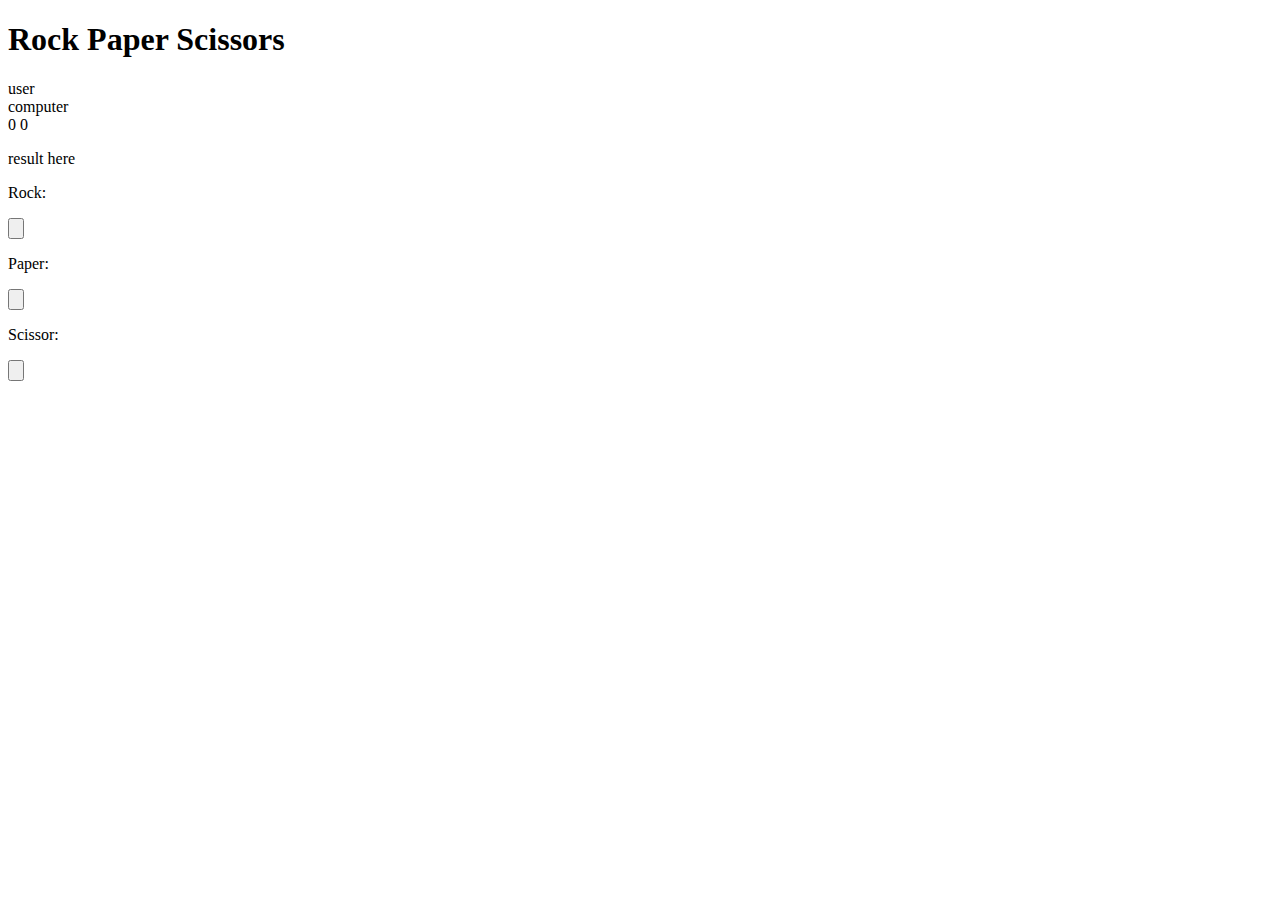
<file: misc/Rock Paper Scissors/index.html>
<!DOCTYPE html>

<html>
    <head>
        <title>Rock Paper Scissors</title>
        <script src="index.js"></script>
    </head>

    <body>
        <header>
            <h1>Rock Paper Scissors</h1>
        </header>
        
        <div class = "scoreboard">
            <div id = "user-label" class = "badge">user</div>
            <div id = "computer-label" class = "badge"computer>computer</div>
            <span id = "user-score">0</span>
            <span id = "computer-score">0</span>
        </div>

        <div class = "result">
            <p>result here </p>
        </div>

    
        <p>Rock: </p>
        <input type = "button"id = "rock">
        <p>Paper:</p>
        <input type = "button" id = "paper">
        <p>Scissor: </p>
        <input type = "button"id = "scissor">
    </body>
</html>
</file>
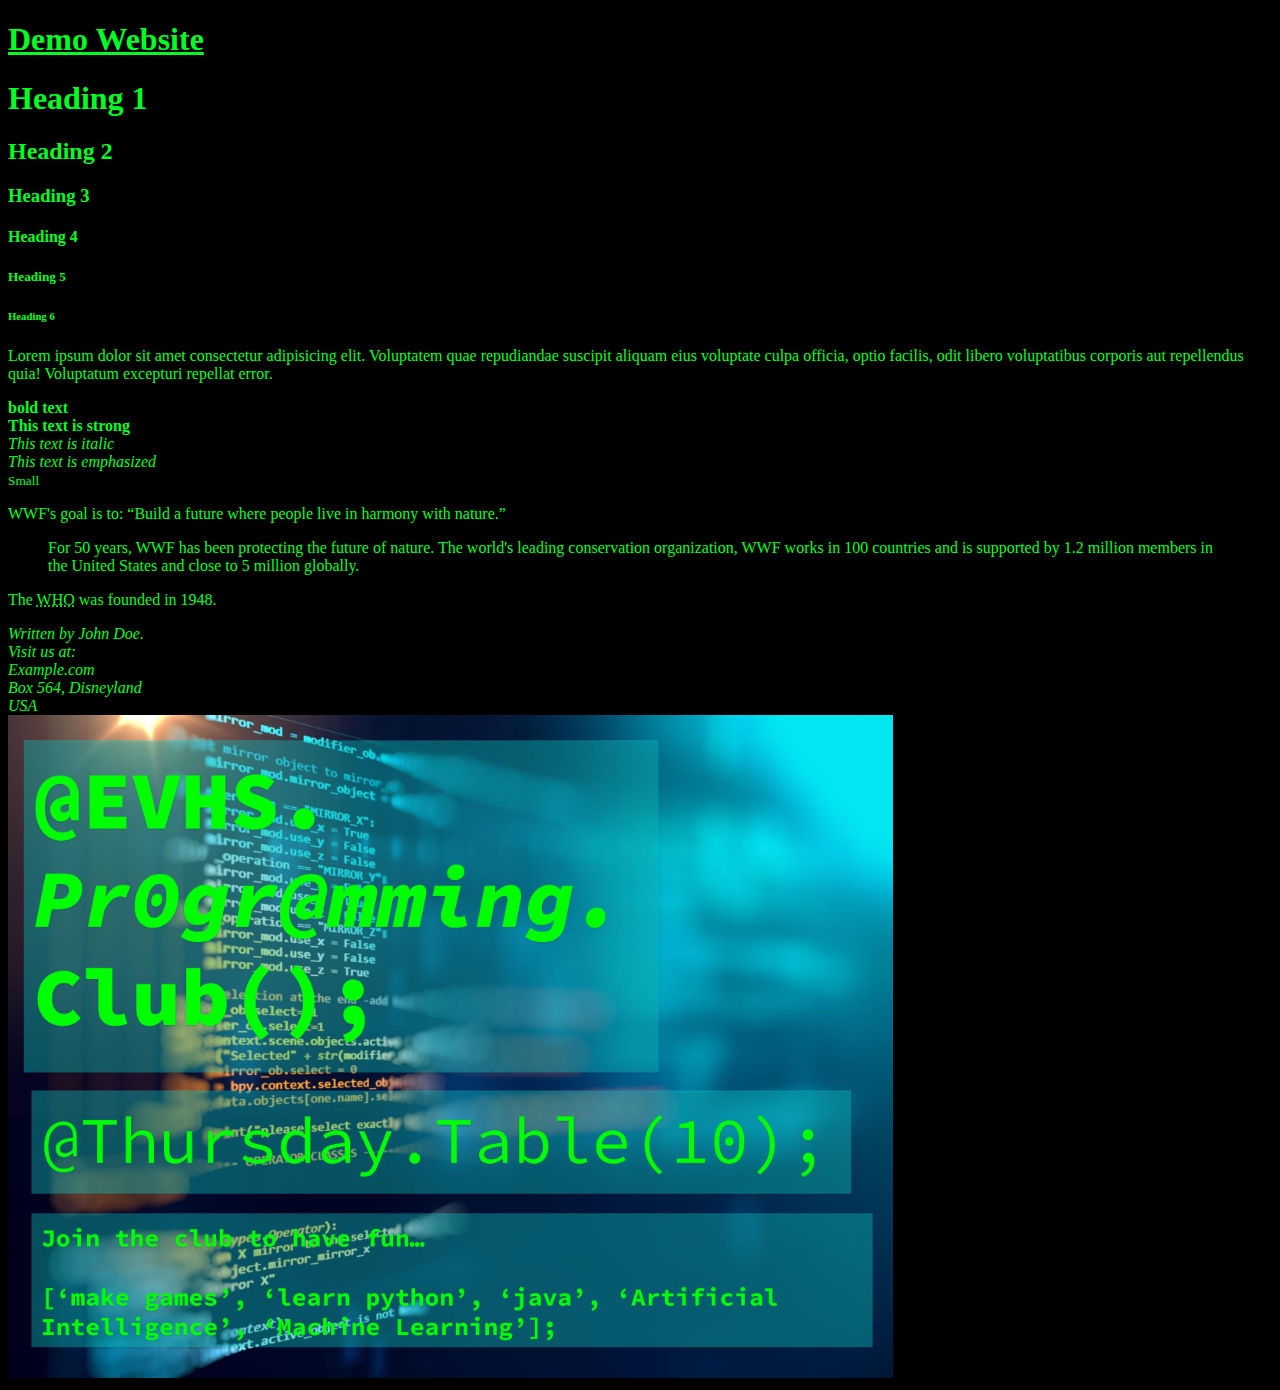
<file: Public Projects/Basic Webpage Demo/index.html>
<!DOCTYPE html>
<html>
    <head>
        <title>Demo Website</title>
        <link rel = "stylesheet" href = "stylesheet.css"/>
    </head>

    <body>
        <div id = "headings">
                <h1 style = "text-decoration: underline">Demo Website</h1>
                <h1>Heading 1</h1>
                <h2>Heading 2</h2>
                <h3>Heading 3</h3>
                <h4>Heading 4</h4>
                <h5>Heading 5</h5>
                <h6>Heading 6</h6>
        </div>

        <p id = "paragraph">Lorem ipsum dolor sit amet consectetur adipisicing elit. Voluptatem quae repudiandae suscipit aliquam eius voluptate culpa officia, optio facilis, odit libero voluptatibus corporis aut repellendus quia! Voluptatum excepturi repellat error.</p>
        
        <div id = "textExamples">
                <b>bold text <br></b>
                <strong>This text is strong<br></strong>
                <i>This text is italic<br></i>
                <em>This text is emphasized<br></em>
                <small>Small<br></small>
        </div>
        
        <p>WWF's goal is to: <q>Build a future where people live in harmony with nature.</q></p>

        <blockquote cite="http://www.worldwildlife.org/who/index.html">
            For 50 years, WWF has been protecting the future of nature.
            The world's leading conservation organization,
            WWF works in 100 countries and is supported by
            1.2 million members in the United States and
            close to 5 million globally.
        </blockquote>

        <p>The <abbr title="World Health Organization">WHO</abbr> was founded in 1948.</p>

        <address>
                Written by John Doe.<br>
                Visit us at:<br>
                Example.com<br>
                Box 564, Disneyland<br>
                USA
        </address>

        <img src = "Banner.jpg" id = "banner">
    </body>
</html>
</file>
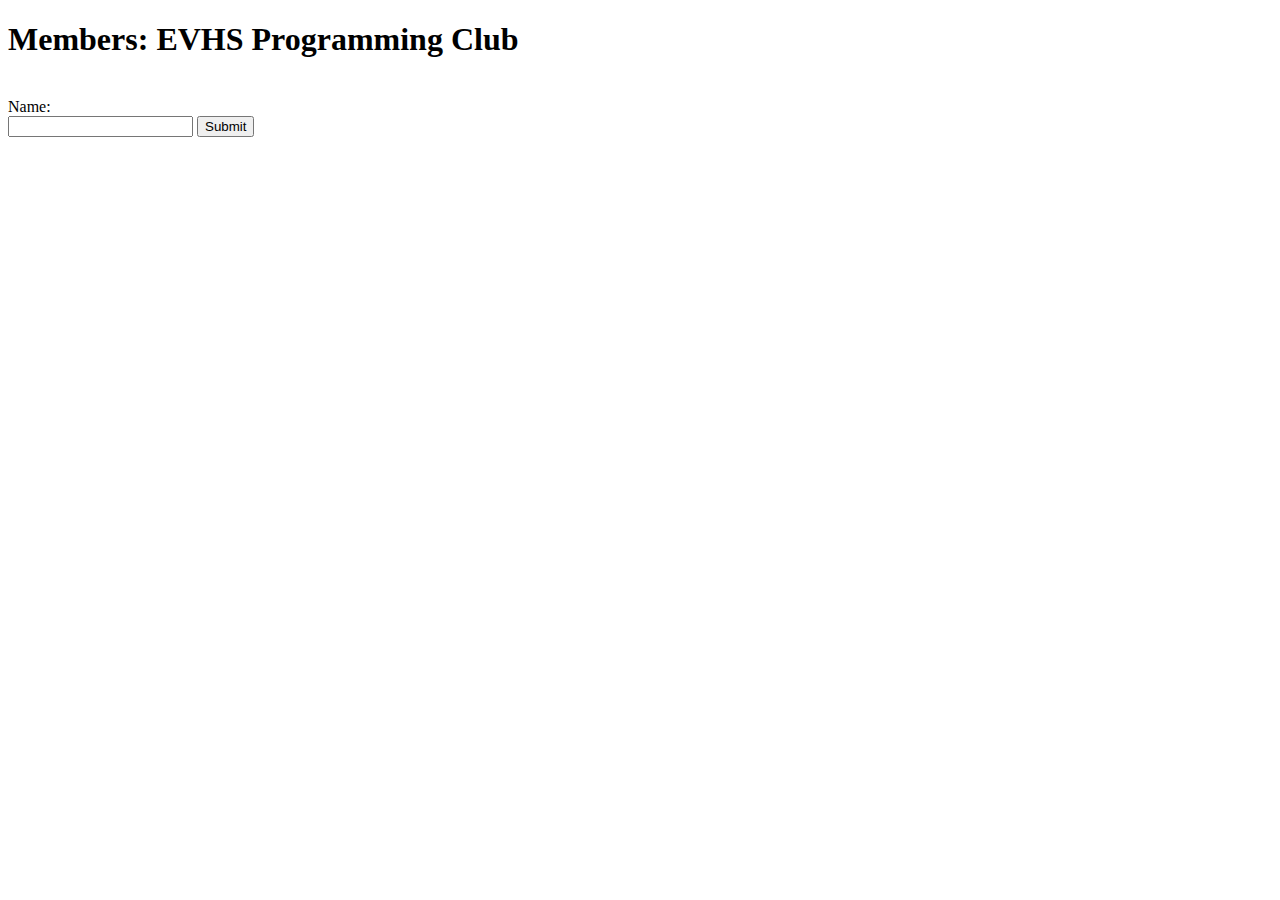
<file: Club Info/members.html>
<!DOCTYPE html>
<html>
    <head>
        <title>EVHS Programming Club: Members</title>
    </head>

    <body>
        <h1>Members: EVHS Programming Club</h1>
        <form action = "members.php" method = "POST">
            <br>Name:</br>
            <input type = "text" name = "name">
            <input type = "submit" name = "submit">
    </body>
</html>
</file>
<file: Public Projects/Basic Webpage Demo/stylesheet.css>
html
{
    background: rgb(0, 0, 0);
    color: rgb(0, 255, 34); 
    font-family: Consolas;
}

#banner
{
    height:70%;
    width:70%;
}
</file>
